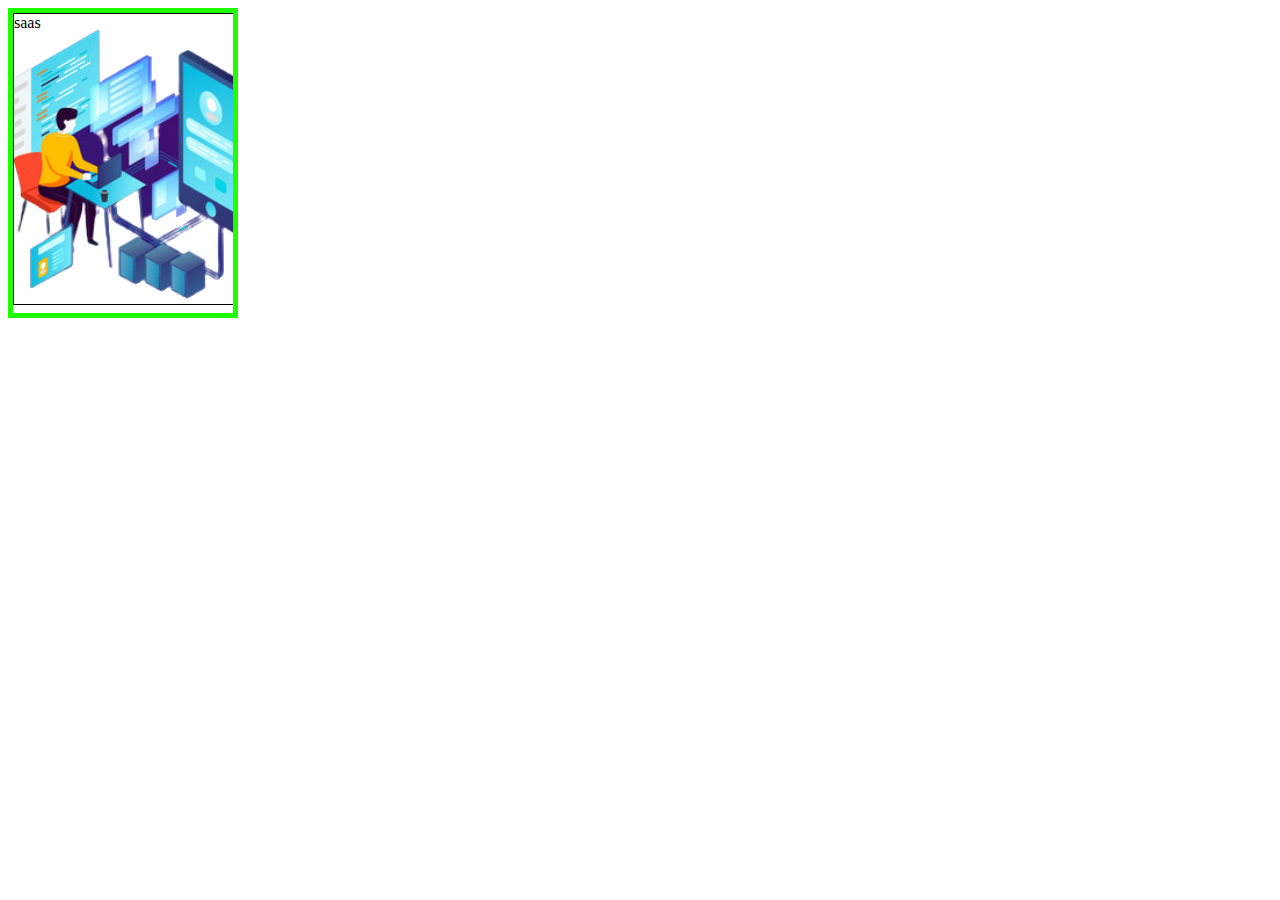
<file: card.html>
<!DOCTYPE html>
<html lang="en">
  <head>
    <meta charset="UTF-8" />
    <meta name="viewport" content="width=device-width, initial-scale=1.0" />
    <title>Document</title>
  </head>
  <style>
    .card{
        height: 300px;
        border: 5px rgb(30, 255, 0) solid;
        width: 220px;
        overflow: hidden;
        /* position: relative; */
    }
    .card_img{
        border: 1px  solid;
        height: 290px;
        background-image: linear-gradient(0deg,red,rgb(255, 17, 0));
        background-image: url('/images/imgAbout.png');
        background-position: center;
        background-size: cover;
        width: 100%;
    }
    .card_about{
        box-sizing: border-box;
        height: 300px;
        width: 220px;
        border: solid red ;
        background: #48d392;
        position: absolute;
        bottom: 320px;
        transition: .5s;
        opacity: 0;
        display: flex;
        flex-direction: column;
        align-items: center;
        justify-content: center;
    }
    .card_about:hover{
      /* margin-top: 200px; */
      background: #2cfff4;
      transition: .5s;
      opacity: 0.8;

    }
    .cd_ti{
        font-size: 20px;
        font-weight: bold;
    }
    .cd_pa{
        color: green;
        font-size: 20px;
    }
  </style>
  <body>
    <div>
      <div class="card">
        <div class="card_img">saas</div>
        <div class="card_about">
          <div class="cd_ti">title</div>
          <div class="cd_pa">para</div>
        </div>
      </div>
    </div>
  </body>
</html>
</file>
